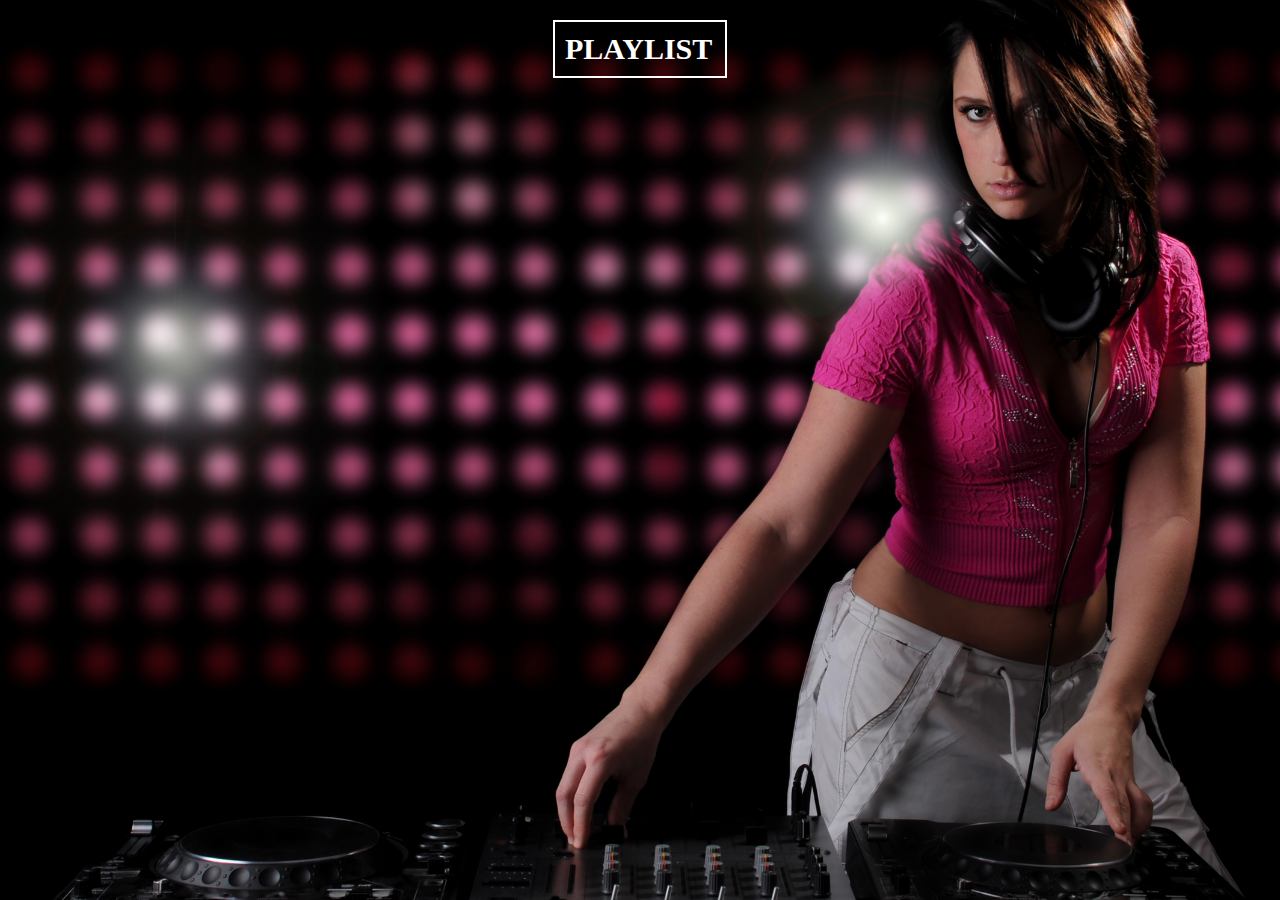
<file: 11/index.html>
<!DOCTYPE html>
<html lang="en">
<head>
    <meta charset="UTF-8">
    <meta name="viewport" content="width=device-width, initial-scale=1.0">
    <meta http-equiv="X-UA-Compatible" content="ie=edge">
    <link rel="stylesheet" href="style.css">
    <title>Document</title>
</head>
<body>
    <div class="container">
        <h2>PLAYLIST</h2>

    </div>

    <script src="index.js"></script>
</body>
</html>
</file>
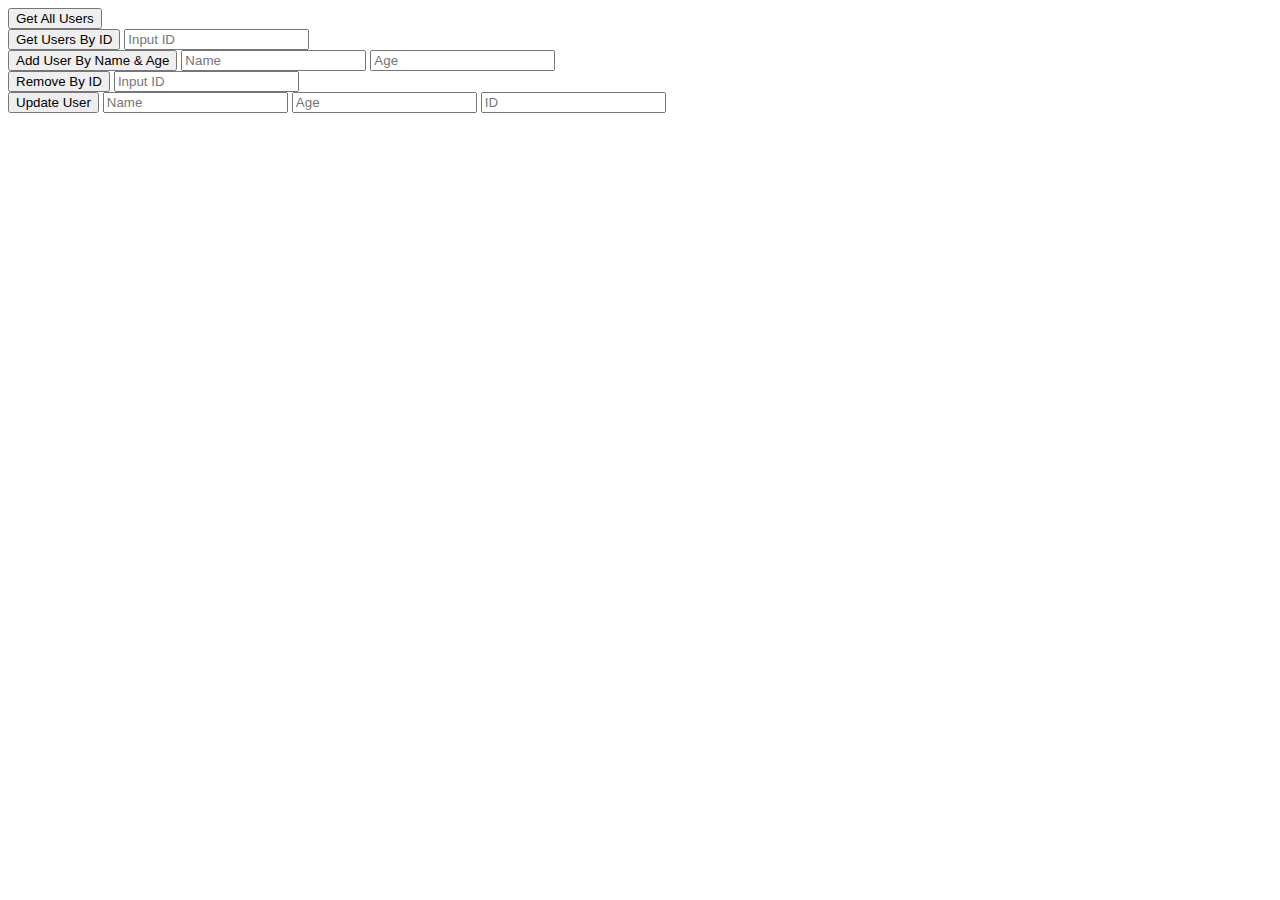
<file: HW10/index.html>
<!DOCTYPE html>
<html lang="en">
<head>
    <meta charset="UTF-8">
    <meta name="viewport" content="width=device-width, initial-scale=1.0">
    <meta http-equiv="X-UA-Compatible" content="ie=edge">
    <title>Document</title>
</head>
<body>
    <button class="all_users">Get All Users</button>
    <div class="users">

    </div>
    <form action="" class="form_id">
        <input type="submit" value="Get Users By ID" class="id_btn" >
        <input type="text" class="input" placeholder="Input ID">
        <table>
            <tr class="tr"></tr>
        </table>
    </form>
    <form action="" class="fomr_name">
            <input type="submit" value="Add User By Name & Age">
            <input type="text" placeholder="Name" class="name">
            <input type="text" placeholder="Age" class="age">
            <table>
                    <tr class="tr_add"></tr>
                </table>
    </form>
    <form action="#" class="delete_id">
        <input type="submit" value ="Remove By ID">
        <input type="text" class="remove_id"placeholder="Input ID">

    </form>

    <form action="" class="update">
        <input type="submit" value="Update User">
        <input type="text" placeholder="Name" class="update_name">
        <input type="text" placeholder="Age" class="update_age">
        <input type="text" placeholder="ID" class="update_id">

        <table>
                <tr class="tr_add"></tr>
            </table>
</form>
    <script src="index.js"></script>
</body>
</html>
</file>
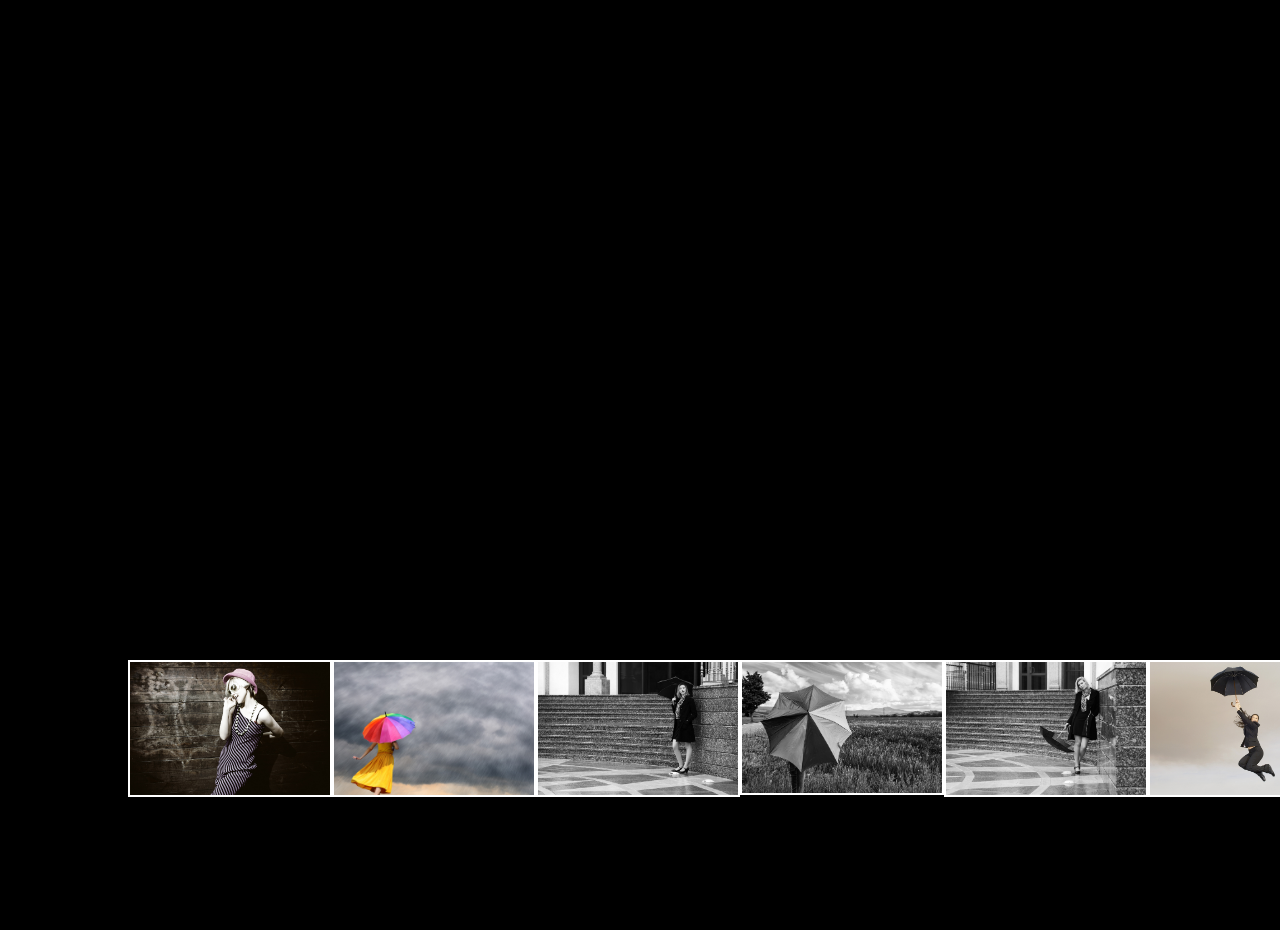
<file: HW8/index.html>
<!DOCTYPE html>
<html>
<head>
    <meta charset="utf-8" />
    <meta http-equiv="X-UA-Compatible" content="IE=edge">
    <title>Page Title</title>
    <meta name="viewport" content="width=device-width, initial-scale=1">
    <link rel="stylesheet" href="style.css">
   
</head>
<body>
    <div class="image-gallery js-image-gallery">
        <div class="fullview">
       
        </div>
        <!-- <ul class="preview">
          <li><img src="./img/preview-1.jpg" data-fullview="./img/fullview-1.jpeg" alt="alt text 1"></li>
          <li>
        </ul> -->
      </div> 
    <script src="index.js"></script>
</body>
</html>
</file>
<file: 11/style.css>
.list{
    list-style: none;
    margin: 50px auto 0;
    height: 600px;
    overflow-y: scroll;
    width: 650px;
}
::-webkit-scrollbar-track {
    -webkit-box-shadow: inset 0 0 2px rgba(0,0,0,0.3);
}
::-webkit-scrollbar {
    width: 1em;
}
::-webkit-scrollbar-thumb {
    background-color: darkgrey;
    outline: 1px solid slategrey;}
.list li{
    display: flex;
    justify-content: space-between;
    width: 600px;
    margin-top: 10px;
    border-radius: 10px;
    background-color: rgba(255, 255, 255, 0.856);
    box-shadow: 2px 2px 5px gray; 
    cursor: pointer;
    border: 3px solid transparent;
}
.list li:hover{
    border: 3px solid black;
}
.artist_img{
    padding: 10px;
}
.container{
    position: absolute;
    top: 0;
    left: 0;
    background-image: url('./shutterstock_91652174.jpg');
    background-position: center;
    background-size: 100%;
    width: 100vw;
    height: 100vh;
    margin: 0 auto;
}
h2{
    margin: 20px auto 0;
    width: 150px;
    font-size: 30px;
    padding: 10px;
    display: block;
    border: 2px solid #fff;
    color: #fff;
}
iframe{
    position: absolute;
    z-index: 10;
    top: 50%;
    left: 20px;
    transform: translateY(-50%);
    width: 320px;
    height: 240px;
}
span{
    width: 30%;
    text-align: center;
}
</file>
<file: HW8/style.css>
*{
  margin: 0;
  padding: 0;

}
.fullview{
  margin: 0 auto;
  display: flex;
  widows: 100vw;
  height: 100vw;
  background-color: transparent;
  position: absolute;
  right: 0;
  top: 0;


}
.fullview_img{
  margin: 0 auto;
  height:30vw;
  border: 5px solid #fff;
  position: absolute;
  left: 50%;
  top: 50%;
  transform: translate(-170%,-150%);

}
.btn{
  position: absolute;
  right: 200px;
  top: 5%;
  padding: 10px 15px;
  border-radius: 100px;
  font-size: 20px;
  color: beige;
  background-color: transparent;
}
.display_none{
  display: none;
}
.preview{
  width: 80vw;
  display: flex;
  list-style: none;
  justify-content: space-between;
  margin: 70vh auto 0;
  align-content: center;
}
.pre_img{
  width: 200px;
  border: 2px solid #fff;
  /* margin: 10px auto; */
  /* margin-bottom: 20px; */
}

.image-gallery{
  background-color: rgb(0, 0, 0);
  width: 100vw;
  height: 100vh ;
  padding-top: 30px; 
}
.unique_border{
  border: solid 5px rgb(0, 17, 255);
  box-shadow: 0 0 10px grey;
}
</file>
